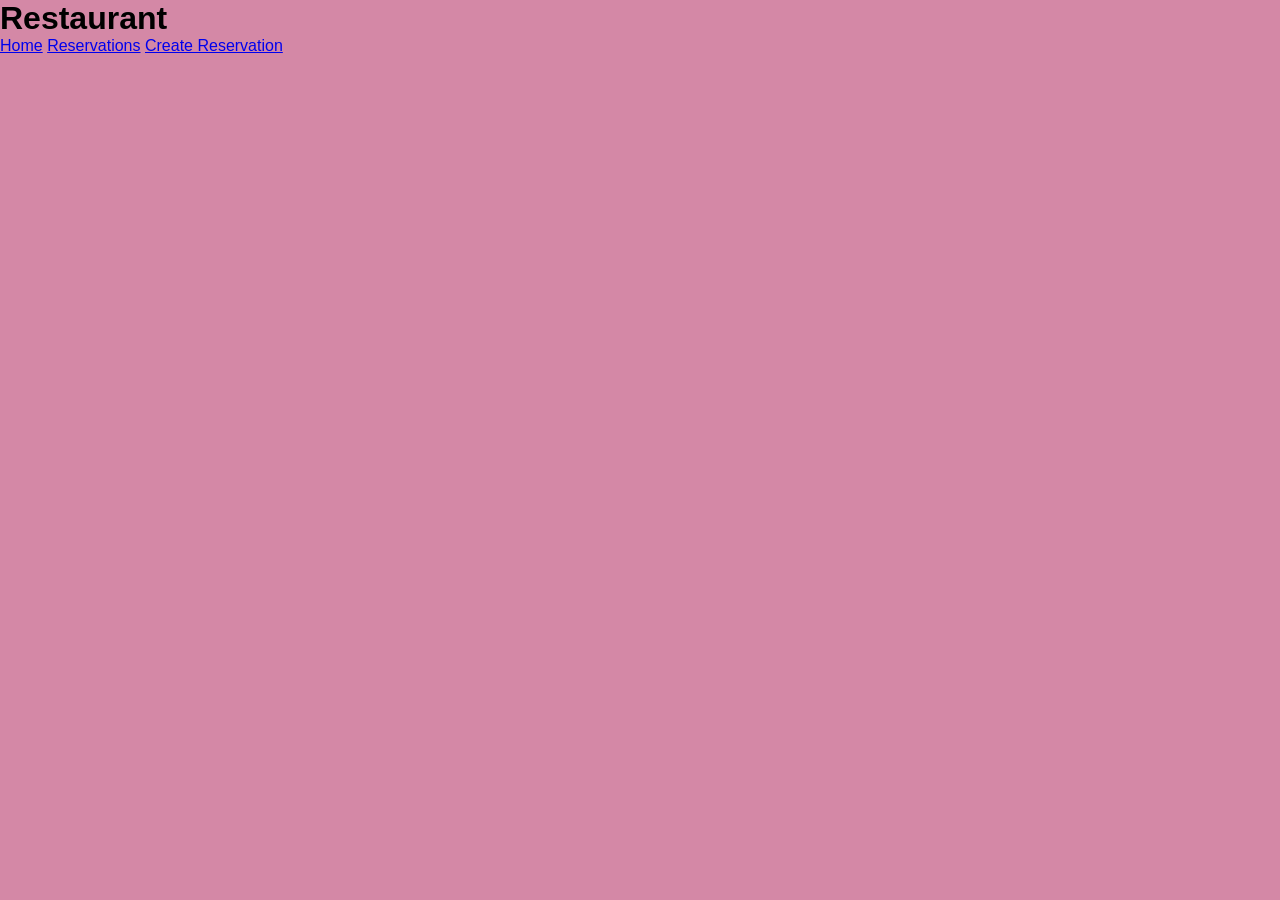
<file: createReservation.html>
<!DOCTYPE html>
<html lang="en">
<head>
    <meta charset="UTF-8">
    <meta name="viewport" content="width=device-width, initial-scale=1.0">
    <link rel="stylesheet" href="style.css">
    <title>Create Reservation</title>
</head>
<body>
    <header>
        <h1>Restaurant</h1>
        <nav>
            <a href="index.html">Home</a>
            <a href="reservations.html">Reservations</a>
            <a href="createReservation.html">Create Reservation</a>
        </nav>
    </header>
</body>
</html>
</file>
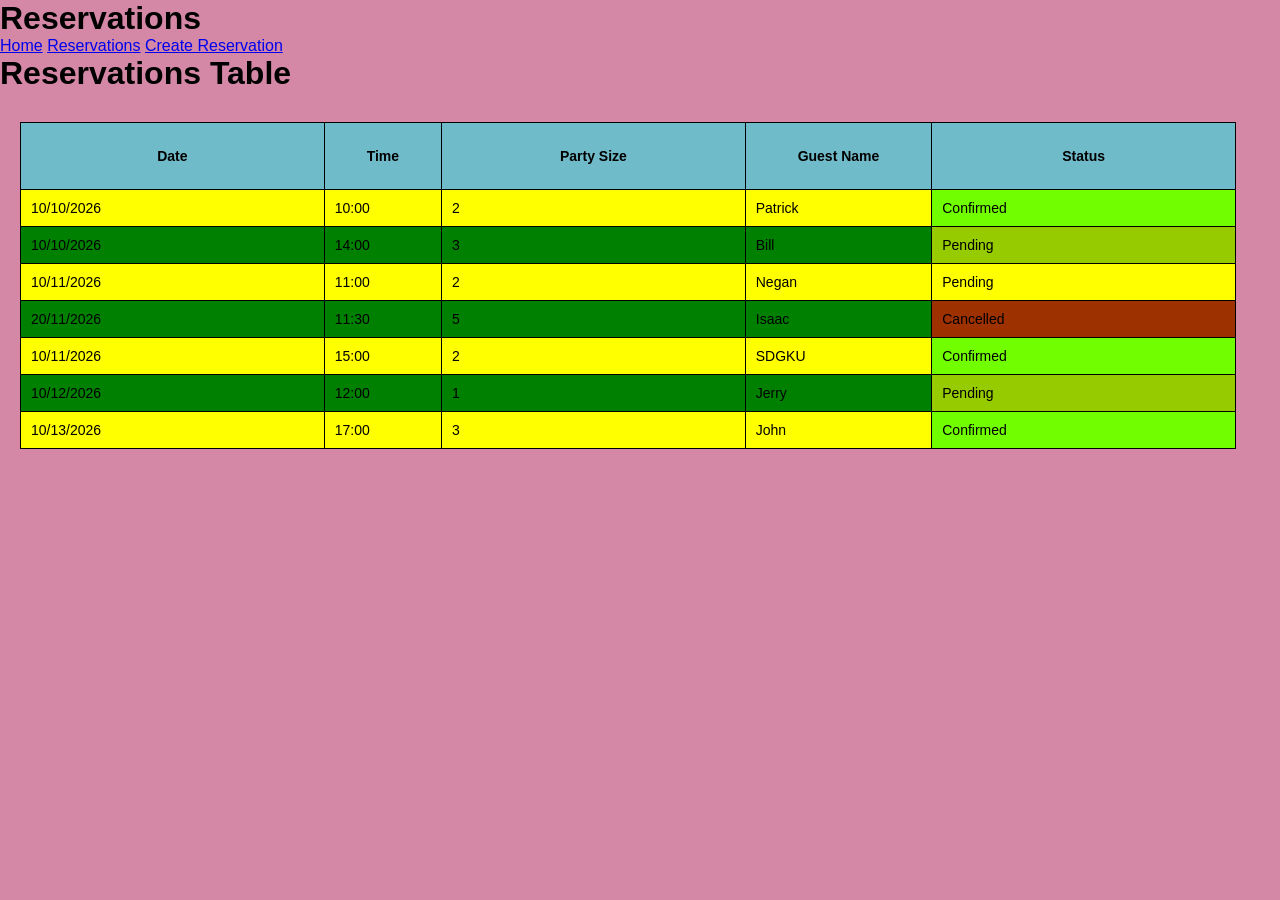
<file: reservations.html>
<!DOCTYPE html>
<html lang="en">
<head>
    <meta charset="UTF-8">
    <meta name="viewport" content="width=device-width, initial-scale=1.0">
    <link rel="stylesheet" href="style.css">
    <title>Reservations</title>
</head>
<body>

    <header>
        <h1>Reservations</h1>
        <nav>
            <a href="index.html">Home</a>
            <a href="reservations.html">Reservations</a>
            <a href="createReservation.html">Create Reservation</a>
        </nav>
    </header>

    <main>
        <h1>Reservations Table</h1>
        <table class="styledTable">
            <thead>
                <tr>
                    <th>Date</th>
                    <th>Time</th>
                    <th>Party Size</th>
                    <th>Guest Name</th>
                    <th>Status</th>
                </tr>
            </thead>
            <tbody>
                <tr>
                    <td>10/10/2026</td>
                    <td>10:00</td>
                    <td>2</td>
                    <td>Patrick</td>
                    <td class="confirmed">Confirmed</td>
                </tr>
                <tr>
                    <td>10/10/2026</td>
                    <td>14:00</td>
                    <td>3</td>
                    <td>Bill</td>
                    <td class="pending">Pending</td>
                </tr>
                <tr>
                    <td>10/11/2026</td>
                    <td>11:00</td>
                    <td>2</td>
                    <td>Negan</td>
                    <td class="pending">Pending</td>
                </tr>
                <tr>
                    <td>20/11/2026</td>
                    <td>11:30</td>
                    <td>5</td>
                    <td>Isaac</td>
                    <td class="cancelled">Cancelled</td>
                </tr>
                <tr>
                    <td>10/11/2026</td>
                    <td>15:00</td>
                    <td>2</td>
                    <td>SDGKU</td>
                    <td class="confirmed">Confirmed</td>
                </tr>
                <tr>
                    <td>10/12/2026</td>
                    <td>12:00</td>
                    <td>1</td>
                    <td>Jerry</td>
                    <td class="pending">Pending</td>
                </tr>
                <tr>
                    <td>10/13/2026</td>
                    <td>17:00</td>
                    <td>3</td>
                    <td>John</td>
                    <td class="confirmed">Confirmed</td>
                </tr>
            </tbody>
        </table>
    </main>
    
</body>
</html>
</file>
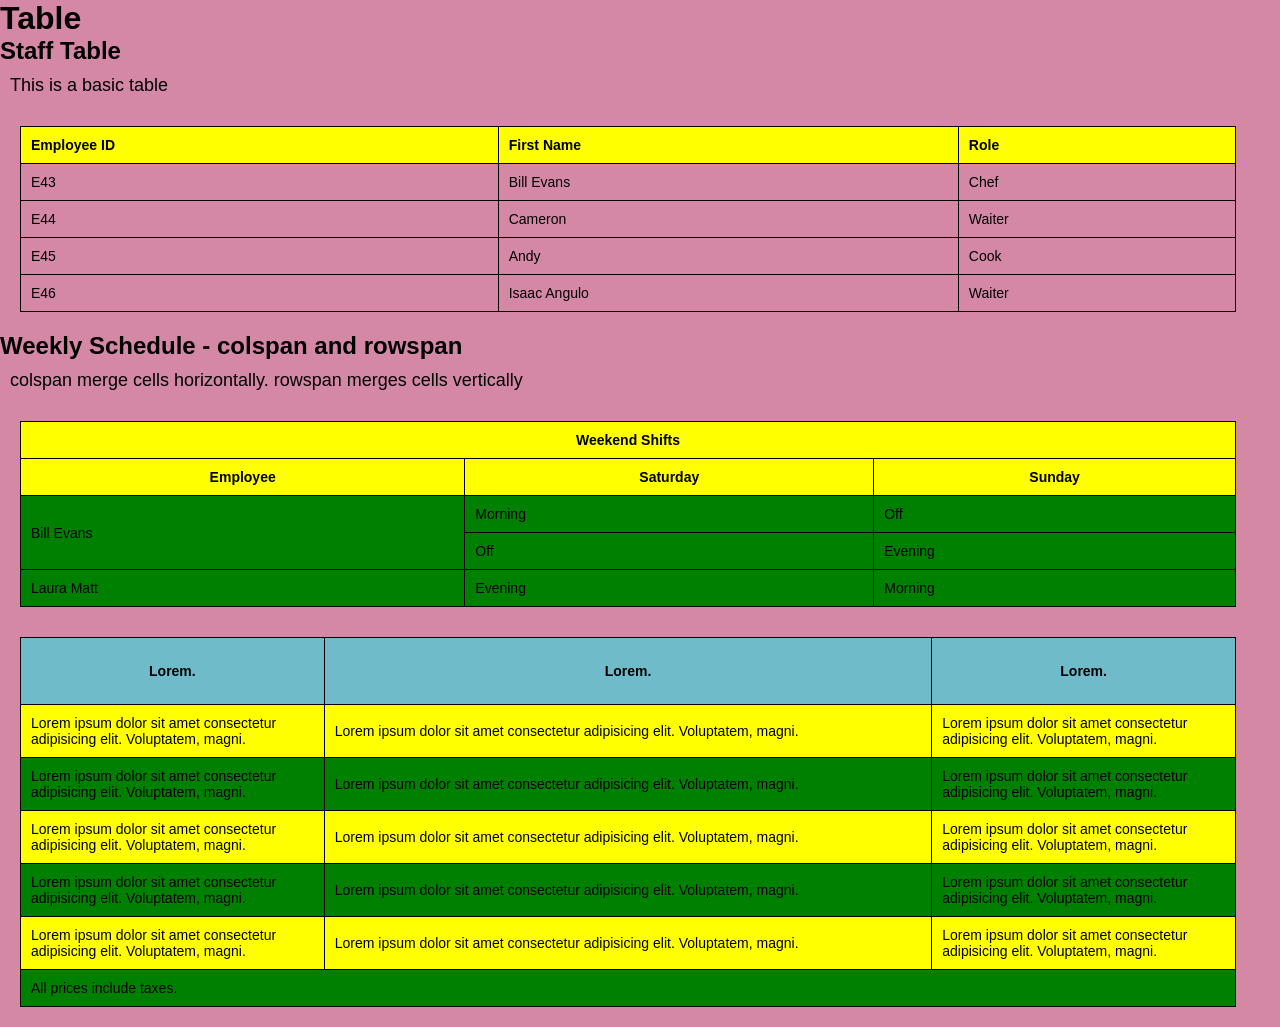
<file: practice/table.html>
<!DOCTYPE html>
<html lang="en">
<head>
    <meta charset="UTF-8">
    <meta name="viewport" content="width=device-width, initial-scale=1.0">
    <link rel="stylesheet" href="../style.css">
    <title>Table</title>

</head>
<body>
    <main>
        <h1>Table</h1>
        
        <h2>Staff Table</h2>
        <p>This is a basic table</p>
        <table>
            <thead>
                <tr>
                    <th>Employee ID</th>
                    <th>First Name</th>
                    <th>Role</th>
                </tr>
            </thead>
            <tbody>
                <tr>
                    <td>E43</td>
                    <td>Bill Evans</td>
                    <td>Chef</td>
                </tr>
                <tr>
                    <td>E44</td>
                    <td>Cameron</td>
                    <td>Waiter</td>
                </tr>
                <tr>
                    <td>E45</td>
                    <td>Andy</td>
                    <td>Cook</td>
                </tr>
                <tr>
                    <td>E46</td>
                    <td>Isaac Angulo</td>
                    <td>Waiter</td>
                </tr>

            </tbody>
        </table>

        <h2>Weekly Schedule - colspan and rowspan</h2>
        <p>colspan merge cells horizontally. rowspan merges cells vertically</p>
        <table class="scheduleTable">
            <thead>
                <tr>
                    <th colspan="3">Weekend Shifts</th>
                </tr>
                <tr>
                    <th>Employee</th>
                    <th>Saturday</th>
                    <th>Sunday</th>
                </tr>
            </thead>
            <tbody>
                <tr>
                    <td rowspan="2">Bill Evans</td>
                    <td>Morning</td>
                    <td>Off</td>
                </tr>
                <tr>
                    <td>Off</td>
                    <td>Evening</td>
                </tr>
                <tr>
                    <td>Laura Matt</td>
                    <td>Evening</td>
                    <td>Morning</td>
                </tr>
            </tbody>
        </table>

        <table class="styledTable">
            <thead>
                <tr>
                    <th>Lorem.</th>
                    <th>Lorem.</th>
                    <th>Lorem.</th>
                </tr>
            </thead>
            <tbody>
                <tr>
                    <td>Lorem ipsum dolor sit amet consectetur adipisicing elit. Voluptatem, magni.</td>
                    <td>Lorem ipsum dolor sit amet consectetur adipisicing elit. Voluptatem, magni.</td>
                    <td>Lorem ipsum dolor sit amet consectetur adipisicing elit. Voluptatem, magni.</td>
                </tr>
                <tr>
                    <td>Lorem ipsum dolor sit amet consectetur adipisicing elit. Voluptatem, magni.</td>
                    <td>Lorem ipsum dolor sit amet consectetur adipisicing elit. Voluptatem, magni.</td>
                    <td>Lorem ipsum dolor sit amet consectetur adipisicing elit. Voluptatem, magni.</td>
                </tr>
                <tr>
                    <td>Lorem ipsum dolor sit amet consectetur adipisicing elit. Voluptatem, magni.</td>
                    <td>Lorem ipsum dolor sit amet consectetur adipisicing elit. Voluptatem, magni.</td>
                    <td>Lorem ipsum dolor sit amet consectetur adipisicing elit. Voluptatem, magni.</td>
                </tr>
                <tr>
                    <td>Lorem ipsum dolor sit amet consectetur adipisicing elit. Voluptatem, magni.</td>
                    <td>Lorem ipsum dolor sit amet consectetur adipisicing elit. Voluptatem, magni.</td>
                    <td>Lorem ipsum dolor sit amet consectetur adipisicing elit. Voluptatem, magni.</td>
                </tr>
                <tr>
                    <td>Lorem ipsum dolor sit amet consectetur adipisicing elit. Voluptatem, magni.</td>
                    <td>Lorem ipsum dolor sit amet consectetur adipisicing elit. Voluptatem, magni.</td>
                    <td>Lorem ipsum dolor sit amet consectetur adipisicing elit. Voluptatem, magni.</td>
                </tr>

                <tr>
                    <td colspan="3">
                        All prices include taxes.
                    </td>
                </tr>
            </tbody>
        </table>
    </main>
</body>
</html>
</file>
<file: style.css>
:root{
    --accent-color: yellow;
    --content-color: green;
    --text-light: black;
    --table-header: rgb(112, 187, 201);
    --hover-color: white;
    --cancelled-color: rgba(255, 0, 0, 0.616);
    --confirmed-color: rgba(0, 255, 0, 0.555);
    --pending-color: rgba(255, 255, 0, 0.589);
}

*{
    margin: 0;
    padding: 0;
}

body{
    font-family: arial;
    background-color: rgb(212, 136, 166);
}

p{
    font-size: 18px;
    margin: 10px;
}


/*Table Basic Style*/
table{
    width: 95%;
    border-collapse: collapse;
    border-radius: 20px;
    margin-left: 20px;
    margin-right: 20px;
    margin-top: 30px;
    margin-bottom: 20px;
}

th, td{
    border: 1px solid var(--text-light);
    font-size: 14px;
    text-align: left;
    padding: 10px;
}

th{
    background-color: var(--accent-color);
}

.scheduleTable th{
    background-color: var(--accent-color);
    text-align: center;
}

.scheduleTable td{
    background-color: var(--content-color);
}

.styledTable th{
    background-color: var(--table-header);
    text-align: center;
    padding: 25px;
}

.styledTable thead th:nth-child(odd)
{
    width: 25%;
}

/*zebra stripping*/
.styledTable tbody tr:nth-child(even){
    background-color: var(--content-color);
}

.styledTable tbody tr:nth-child(odd){
    background-color: var(--accent-color);
}

.styledTable tbody tr:hover{
    background-color: var(--hover-color);
    cursor: pointer;
}

.confirmed{
    background-color: var(--confirmed-color)
}

.cancelled{
    background-color: var(--cancelled-color)
}

.pending{
    background-color: var(--pending-color)
}
</file>
